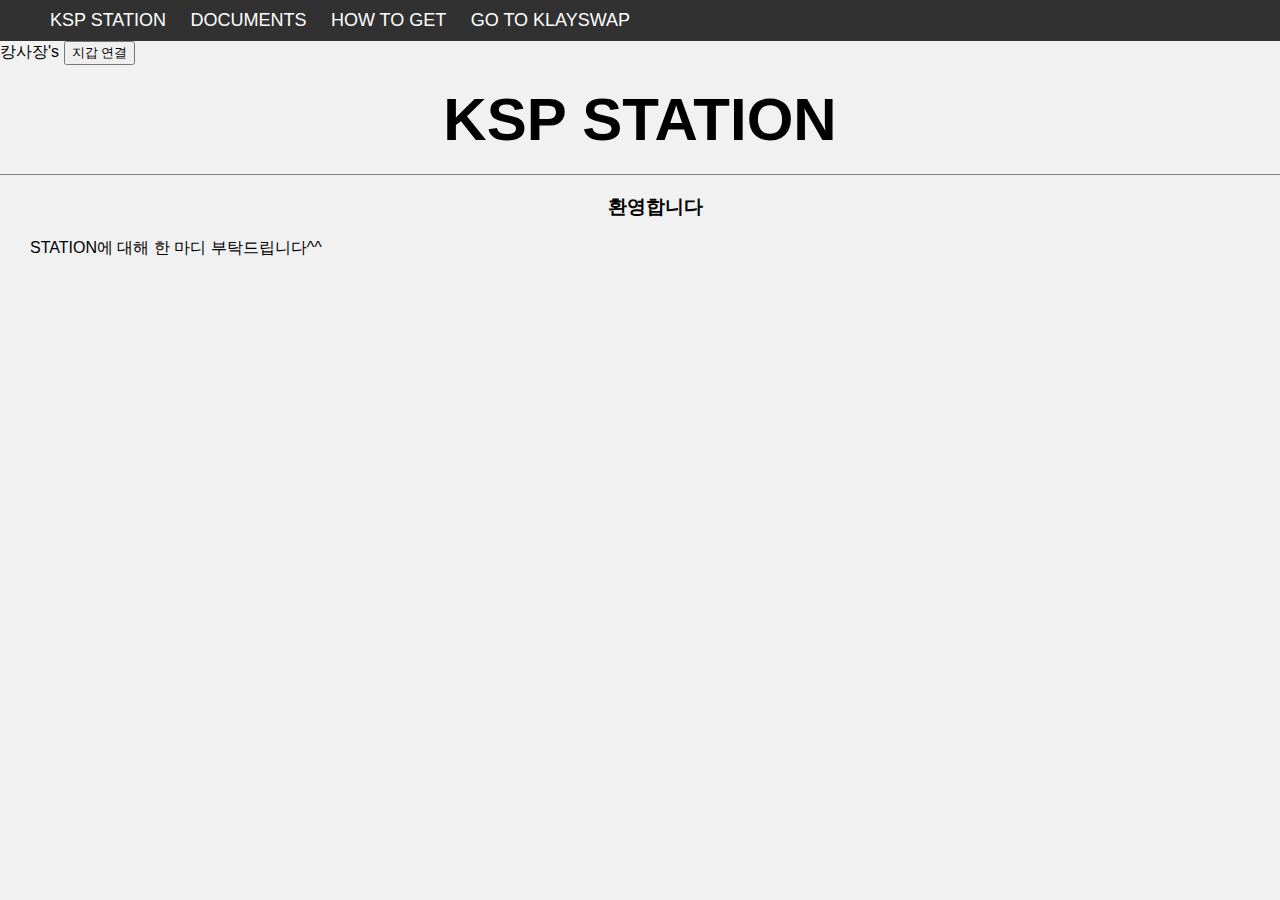
<file: index.html>
<!doctype html>
<html>
<head>
  <title>KSP STATION</title>
  <meta charset="utf-8">
  <head>
    <meta charset="8" />
    <meta name="viewport" content="width=device-width, initial-scale=1.0" />
    <meta http-equiv="X-UA_Compatible" content="ie=edge" />
    <link rel="stylesheet" href="style.css" />
    <title>메뉴</title>
  </head>
  <style>
  body{
    margin:0;
  }
  a {
    color:black;
    text-decoration: none;
  }
  h1 {
    font-size:60px;
    text-align: center;
    border-bottom:1px solid gray;
    margin:0;
    padding:20px;
  }
  ol{
    border-right:1px solid gray;
    width:100px;
    margin:0px;
    padding:30px;
  }
  #grid{
    display: grid;
    grid-template-columns: 150px 1fr;
  }
  ol{
    padding-left:33px
  }
  #article{
    padding-left:30px;
  }
  </style>
  <body>
    <div class="top">
      <div class="main">
        <ul>
          <li><a href="ksp station.html">KSP STATION</a></li>
          <li><a href="documents.html">DOCUMENTS</a></li>
          <li><a href="how to get.html">HOW TO GET</a></li>
          <li><a href="https://klayswap.com/" target="_blank" title="klayswap 바로가기">
            GO TO KLAYSWAP</a></li>
        </ul>
      </div>
    </div>
  </body>
  <style>
  body{
    margin:0;
  }
  a {
    color:black;
    text-decoration: none;
  }
  h1 {
    font-size:60px;
    text-align: center;
    border-bottom:1px solid gray;
    margin:0;
    padding:20px;
  }
  ol{
    border-right:1px solid gray;
    width:100px;
    margin:0px;
    padding:30px;
  }
  #grid{
    display: grid;
    grid-template-columns: 150px 1fr;
  }
  ol{
    padding-left:33px
  }
  #article{
    padding-left:30px;
  }
  @media(max-width:600px){
    #grid{
      display: block;
    }
    ol{
      border-right:none;
  }
  h1 {
    border-bottom:none;
  }
}
  </style>
</head>
<header class="fixed-top"><nav class="app-bar_container__GpXWI navbar navbar-expand-md navbar-dark bg-dark">
    <div class="app-bar_wrapper__2_6yh container dummy">
    <a class="app-bar_brand__2tG9Y navbar-brand d-flex align-items-center">
      <span class="d-none d-md-block">캉사장's</span></a>
      <button class="app-bar_wallet-btn__1JpQG btn btn-outline-light" type="button" tabindex="0">
        <i class="fas fa-wallet me-2"></i>지갑 연결</button>
</div>
</nav>
</header>

<body>
  <h1><a href="index.html">KSP STATION</a></h1>
<div id="article">
  <center><h3>환영합니다</h3></center>
  <p>
    STATION에 대해 한 마디 부탁드립니다^^
  </p>
  <div id="disqus_thread"></div>
  <script>
      /**
      *  RECOMMENDED CONFIGURATION VARIABLES: EDIT AND UNCOMMENT THE SECTION BELOW TO INSERT DYNAMIC VALUES FROM YOUR PLATFORM OR CMS.
      *  LEARN WHY DEFINING THESE VARIABLES IS IMPORTANT: https://disqus.com/admin/universalcode/#configuration-variables    */
      /*
      var disqus_config = function () {
      this.page.url = PAGE_URL;  // Replace PAGE_URL with your page's canonical URL variable
      this.page.identifier = PAGE_IDENTIFIER; // Replace PAGE_IDENTIFIER with your page's unique identifier variable
      };
      */
      (function() { // DON'T EDIT BELOW THIS LINE
      var d = document, s = d.createElement('script');
      s.src = 'https://practice-gpjmeah1o9.disqus.com/embed.js';
      s.setAttribute('data-timestamp', +new Date());
      (d.head || d.body).appendChild(s);
      })();
  </script>
  <noscript>Please enable JavaScript to view the <a href="https://disqus.com/?ref_noscript">comments powered by Disqus.</a></noscript>
  <!--Start of Tawk.to Script-->
  <script type="text/javascript">
  var Tawk_API=Tawk_API||{}, Tawk_LoadStart=new Date();
  (function(){
  var s1=document.createElement("script"),s0=document.getElementsByTagName("script")[0];
  s1.async=true;
  s1.src='https://embed.tawk.to/614ecb6125797d7a8900bf6e/1fgdsktr4';
  s1.charset='UTF-8';
  s1.setAttribute('crossorigin','*');
  s0.parentNode.insertBefore(s1,s0);
  })();
  </script>
  <!--End of Tawk.to Script-->
</div>
</body>
</file>
<file: style.css>
body {
  margin: 0;
  padding: 0;
  background: #f1f1f1;
  font-family: sans-serif;
}

.top {
  width: 100%;
  background: #313131;
  overflow: hidden;
}

.main {
  max-width: 1200px;
  margin: auto;
}

.main ul {
  margin: 0;
  padding: 0;
}

.main ul li {
  list-style: none;
  display: inline-block;
  transition: 0.4s all;
}

.main ul li a {
  text-decoration: none;
  color:#fff;
  padding: 10px;
  display: block;
  font-size: 18px;
  transition: 0.4s all;
}

.top ul li a:hover {
  opacity: 0.8;
color: red;
}

@media (max-width:430px) {
  .top ul li {
    display: block;
  }
}

.top ul li a {
  text-align: center;
}
</file>
